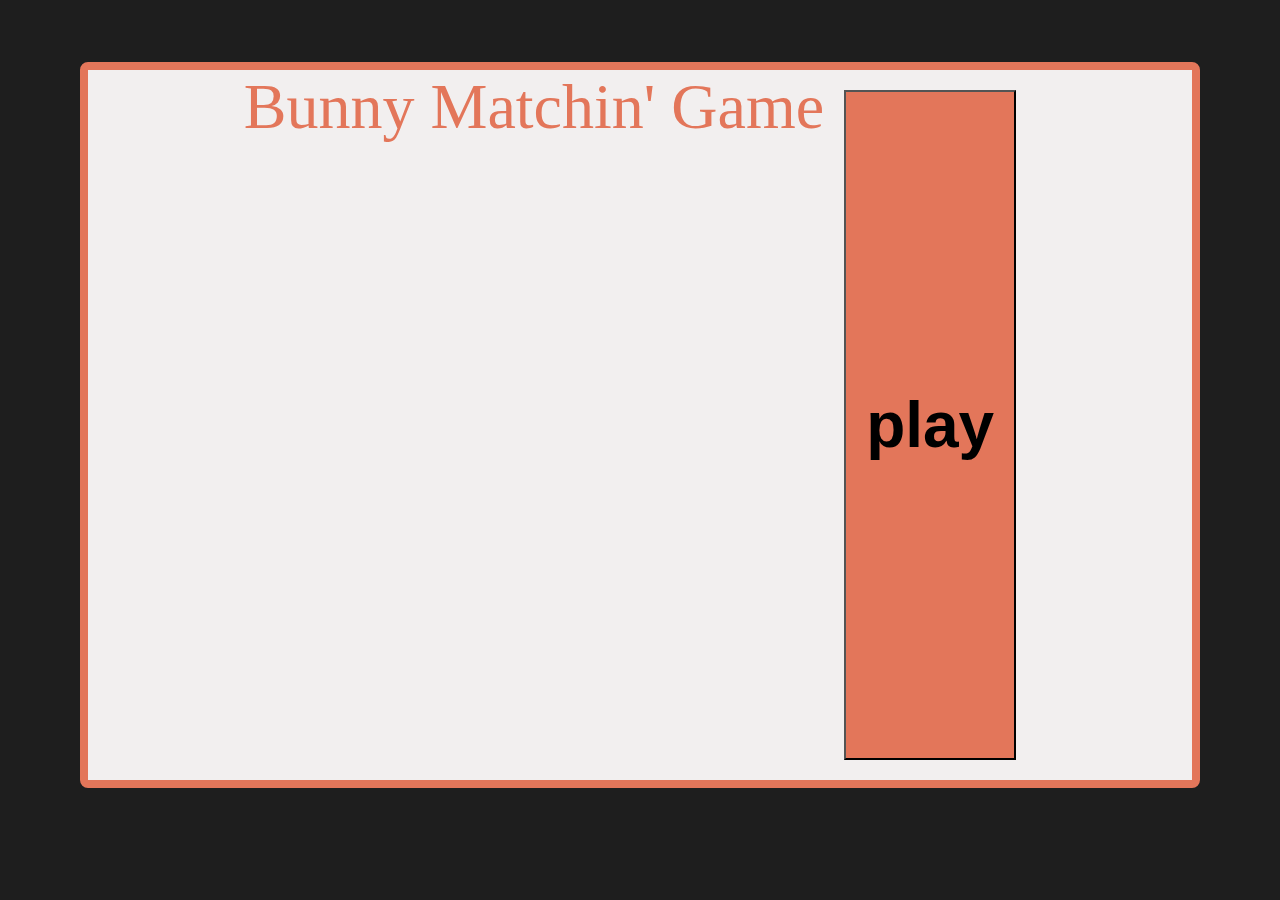
<file: index.html>
<!DOCTYPE html>
<html lang="en">

<head>
    <meta charset="UTF-8">
    <meta name="viewport" content="width=device-width, initial-scale=1.0">
    <title>Image Matching Game</title>
    <!-- Bootstrap CSS -->
    <link href="https://cdn.jsdelivr.net/npm/bootstrap@5.0.2/dist/css/bootstrap.min.css" rel="stylesheet"
        integrity="sha384-EVSTQN3/azprG1Anm3QDgpJLIm9Nao0Yz1ztcQTwFspd3yD65VohhpuuCOmLASjC" crossorigin="anonymous">
        <link rel="stylesheet" href="assets/style.css">
    
</head>

<body>
    <div id="start-container" class="justify-content-center align-items-center flex-column">
        <div id="title">Bunny Matchin' Game</div>
        <button id="start-button" class="btn"><b>play</b></button>
    </div>
    <div id="title-game">Bunny Matchin' Game</div>
    <div class="gallery-container flex-column">
        <div id="grid-title">
            <div class="justify-content-left align-items-left">
                <div id="score">Score: 0</div>
                <div id="time">Time: 0 s</div>
            </div>
            <button id="reset-button" class="btn"><b>reset</b></button>
            
        </div>


        <div class="gallery justify-content-center align-items-center" id="gallery">

            <!-- Cards will be added here by JavaScript -->
        </div>
    </div>

    <!-- Bootstrap JS Bundle with Popper -->
    <script src="https://stackpath.bootstrapcdn.com/bootstrap/5.1.3/js/bootstrap.bundle.min.js"></script>
    <script src="assets/game.js"></script>
</body>

</html>
</file>
<file: assets/style.css>
@font-face {
            font-family: 'SF Pro Display';
            src: url('fonts/SFPRODISPLAYREGULAR.OTF') format('opentype');
            font-weight: normal;
            font-style: normal;
        }

        body,
        html {
            height: 100%;
            margin: 0;
            display: flex;
            flex-direction: column;
            align-items: center;
            justify-content: center;

            background-color: #1E1E1E;
        }

        .gallery-container {
            display: none;
            flex: 1;

            width: auto;
            margin-top: 38px;
            margin-bottom: 50px;
            background-color: #F2EFEF;
            border: 8px solid #E3765A;
            border-radius: 8px;
            padding-left: 80px;
            padding-right: 80px;
        }

        #start-container {
            display: flex;
            width: auto;
            height: 710px;
            margin-bottom: 50px;
            background-color: #F2EFEF;
            border: 8px solid #E3765A;
            border-radius: 8px;
            padding-left: 156px;
            padding-right: 156px;
        }

        .gallery {
            display: grid;
            gap: 12px;
            justify-content: center;
        }

        .card {
            perspective: 1000px;
            width: 200px;
            /* default width for cards */
            height: 300px;
            /* default height for cards */
        }

        .card-inner {
            position: relative;
            width: 100%;
            height: 100%;
            transform-style: preserve-3d;
            transition: transform 0.6s;
        }

        .card.is-flipped .card-inner {
            transform: rotateY(180deg);
        }

        .card-front,
        .card-back {
            position: absolute;
            width: 100%;
            height: 100%;
            backface-visibility: hidden;
        }

        .card-back {
            transform: rotateY(180deg);
        }

        .card-front img,
        .card-back img {
            width: 100%;
            height: 100%;
            object-fit: cover;
        }

        #title {
            
            font-size: 64px;
            color: #E3765A;
        }
        #title-game {
            display: none;
            margin-top: 12px;
            font-size: 32px;
            color: #E3765A;
        }

        #score,
        #time {
            margin: 4px;
            font-size: 24px;
            color: #1E1E1E;
        }

        #start-button {
            margin: 20px;
            padding: 10px 20px;
            font-size: 64px;
            background-color: #E3765A;
        }
        #reset-button {
            margin: 20px;
            padding: 10px 20px;
            font-size: 24px;
            background-color: #E3765A;
        }

        #grid-title {
            display: grid;
            padding-top: 8px;
            grid-template-columns: 1fr 2fr;
            
        }

        @media (min-width: 576px) {
            .gallery {
                grid-template-columns: repeat(4, 1fr);
            }
        }

        @media (min-width: 768px) {
            .gallery {
                grid-template-columns: repeat(4, 1fr);
            }
        }

        @media (min-width: 992px) {
            .gallery {
                grid-template-columns: repeat(4, 1fr);
            }
        }

        @media (min-width: 1200px) {
            .gallery {
                grid-template-columns: repeat(4, 1fr);
            }
        }
</file>
